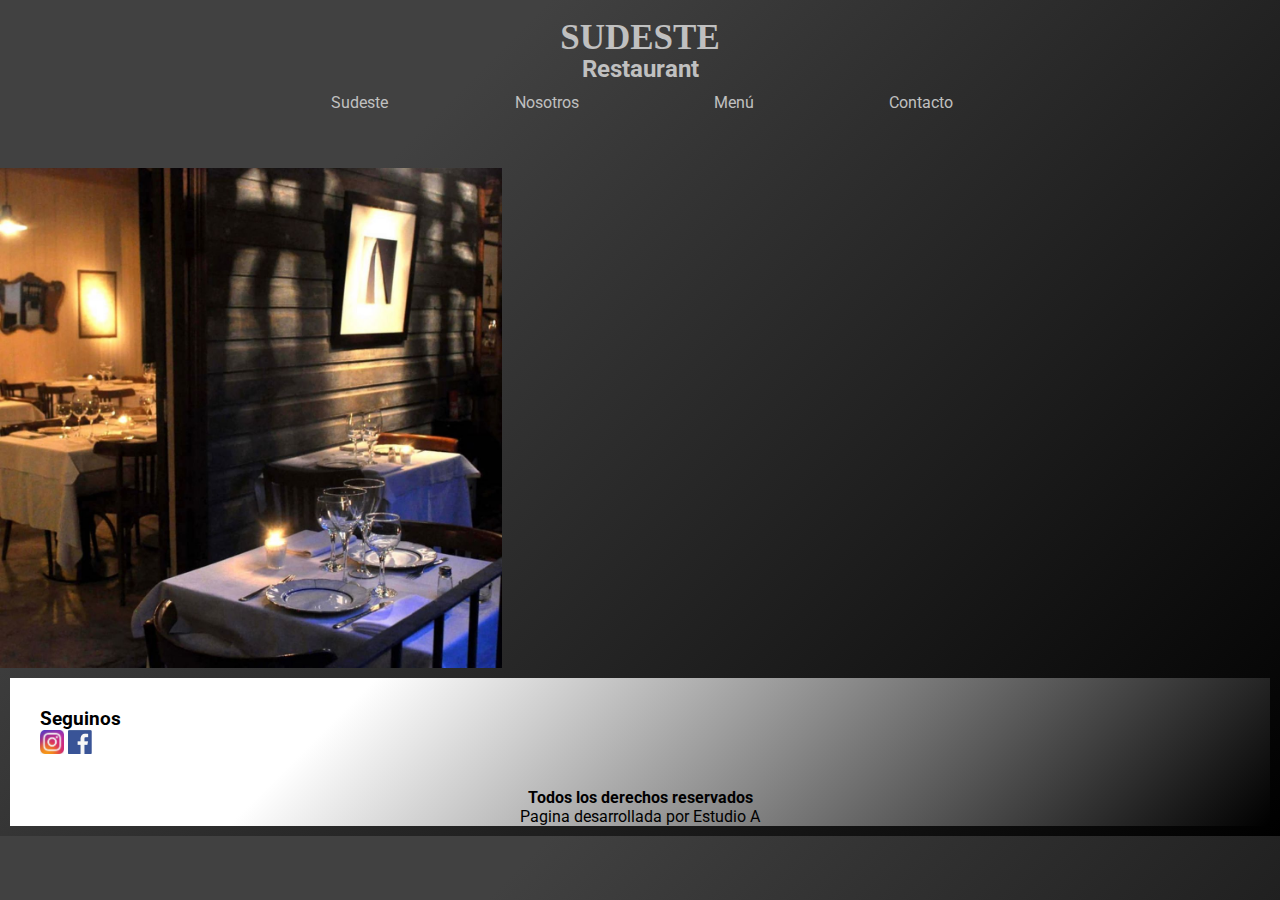
<file: sudesteamayatorres/index.html>
<!DOCTYPE html>
<html lang="en">
<head>
    <meta charset="UTF-8">
    <meta http-equiv="X-UA-Compatible" content="IE=edge">
    <meta name="viewport" content="width=device-width, initial-scale=1.0">
    <link rel="preconnect" href="https://fonts.googleapis.com">
    <link rel="preconnect" href="https://fonts.gstatic.com" crossorigin>
    <link href="https://fonts.googleapis.com/css2?family=Kaushan+Script&family=Old+Standard+TT&family=Roboto:wght@100&display=swap" rel="stylesheet">
    <link rel="stylesheet" href="./estilo/index.css" >
    <link rel="shortcut icon" href="./media/imagenes/favicon.ico">
    <title>Sudeste Restaurant</title>
    
</head>

<body class="contenedor cmenu">


    <header class="header">
    
        <h1>SUDESTE </h1>
        <h2>Restaurant</h2>
        <nav class="menu">
            <ul>
                <li> <a href="index.html"> Sudeste</a></li>
                <li> <a href="./paginas/Nosotros.html"> Nosotros</a></li>
                <li> <a href="./paginas/menu.html"> Menú</a></li>
                <li> <a href="./paginas/contacto.html"> Contacto</a></li>
                
            </ul>
        </nav>
            
    </header>
    <div class="fondo1">
    <img class="fondo" src="./media/imagenes/sudesteentrada.jpeg" alt="Foto de Sudeste"/>
    </div>
    <footer class="footer"> 
        <div class="redessociales">
          <h3>Seguinos</h3>
            <a target="_blank" href="https://www.instagram.com/sudesterestaurant/"> <img class="instagram" src="./media/imagenes/instagramlogo.jpeg"/></a>
            <a target="_blank" href="https://www.facebook.com/sudesterestaurant"> <img class="facebook" src="./media/imagenes/facebooklogo.jpeg"/></a>
        </div>  
        <div class="derechosReservados">
            <h4> Todos los derechos reservados</h4> 
        </div>
        <div class="estudio"> Pagina desarrollada por Estudio A</div>

            
    </footer>
  
</body>
</html>
</file>
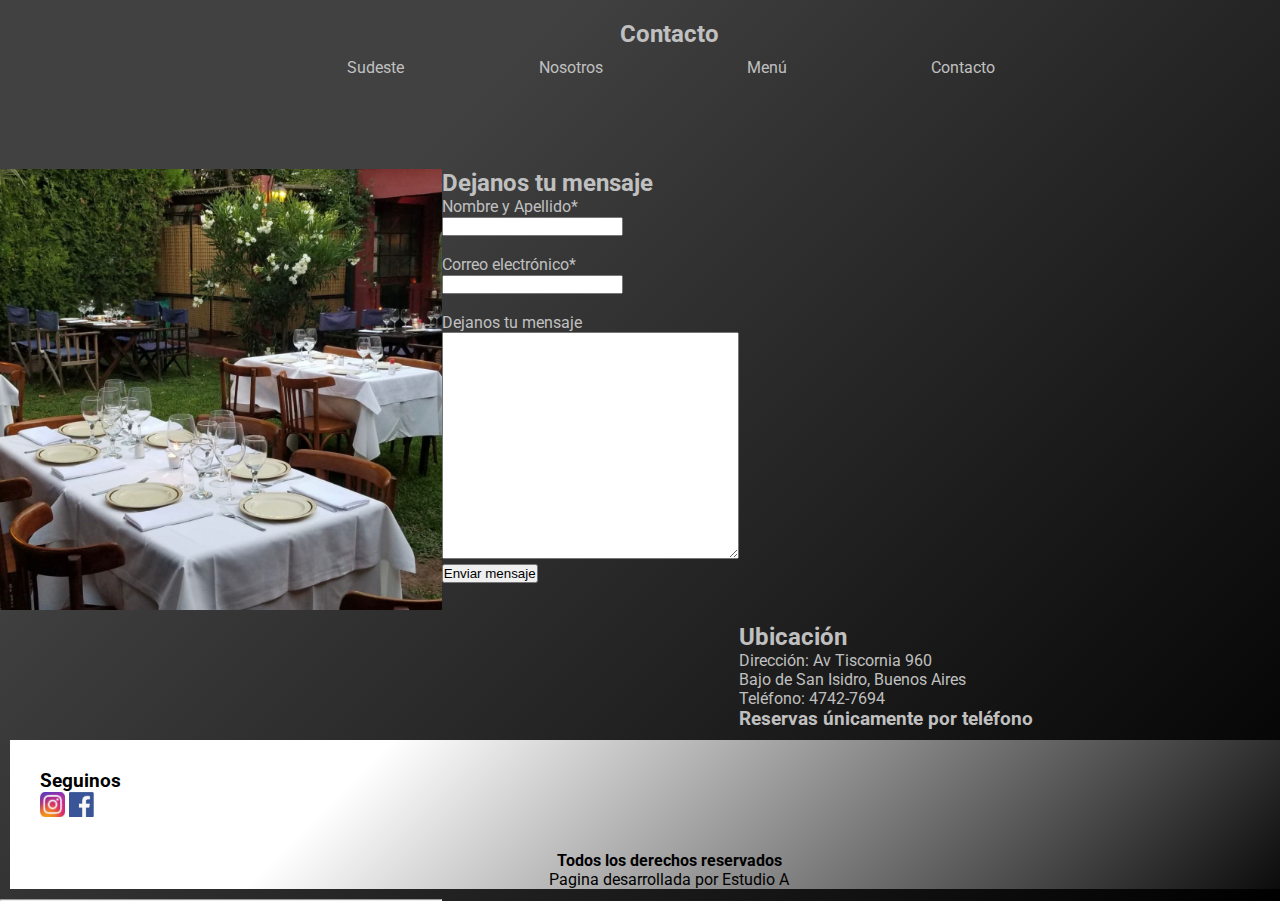
<file: sudesteamayatorres/paginas/contacto.html>
<!DOCTYPE html>
<html lang="en">
<head>
    <meta charset="UTF-8">
    <meta http-equiv="X-UA-Compatible" content="IE=edge">
    <meta name="viewport" content="width=device-width, initial-scale=1.0">
    <link rel="preconnect" href="https://fonts.googleapis.com">
    <link rel="preconnect" href="https://fonts.gstatic.com" crossorigin>
    <link href="https://fonts.googleapis.com/css2?family=Kaushan+Script&family=Old+Standard+TT&family=Roboto:wght@100&display=swap" rel="stylesheet">
    <link rel="stylesheet" href="../estilo/index.css" >
    <link rel="shortcut icon" href="../media/imagenes/favicon.ico">
    <title>Sudeste Restaurant</title>
    
</head>

<body class="contenedor contacto">
    <header class="header">
        <h2>Contacto</h2>
        <nav class="menu">
            <ul>
                <li> <a href="../index.html"> Sudeste</a></li>
                <li> <a href="Nosotros.html"> Nosotros</a></li>
                <li> <a href="menu.html"> Menú</a></li>
                <li> <a href="contacto.html"> Contacto</a></li>
                
            </ul>
        </nav>
            
    </header>
    <div class="jardin">
    <img class="fotomenu" src="../media/imagenes/sudestejardin.jpeg" alt="Foto de Sudeste"/>
    </div>
    <div class="mensaje">
    <h2>Dejanos tu mensaje</h2>
    <section>
        <form>
            <div>
                <label for="nombre"> Nombre y Apellido*</label>
                <input type="text" name="nombre" required>
            </div><br>
            <div>
                <label for="email"> Correo electrónico*</label>
                <input type="email" name="email" required>
            </div><br>
            <div>
                <label for="comentario"> Dejanos tu mensaje</label><br>
                <textarea name="comentario" id="" cols="35" rows="15"></textarea>
            </div>
            <input type="submit" value="Enviar mensaje">
            <br>
        </form>
    </section>
    </div>
    <div class="mapa">
    <section>
        <iframe src="https://www.google.com/maps/embed?pb=!1m18!1m12!1m3!1d3289.5656241270217!2d-58.510268084774125!3d-34.46317278049621!2m3!1f0!2f0!3f0!3m2!1i1024!2i768!4f13.1!3m3!1m2!1s0x95bcb1d2b7312d13%3A0x1ace6a720bf9aad9!2sTiscornia%20960%2C%20B1642DVP%20San%20Isidro%2C%20Provincia%20de%20Buenos%20Aires!5e0!3m2!1ses!2sar!4v1647702727864!5m2!1ses!2sar" width="600" height="450" style="border:0;" allowfullscreen="" loading="lazy"></iframe>
        <h2> Ubicación </h2>
        <p> Dirección: Av Tiscornia 960</p>
        <p> Bajo de San Isidro, Buenos Aires</p>
        <p> Teléfono: 4742-7694</p>
        <h3> Reservas únicamente por teléfono</h3>
    </section>
    </div>
    <hr>
    <footer class="footer"> 
        <div class="redessociales">
          <h3>Seguinos</h3>
            <a target="_blank" href="https://www.instagram.com/sudesterestaurant/"> <img class="instagram" src="../media/imagenes/instagramlogo.jpeg"/></a>
            <a target="_blank" href="https://www.facebook.com/sudesterestaurant"> <img class="facebook" src="../media/imagenes/facebooklogo.jpeg"/></a>
        </div>  
        <div class="derechosReservados">
            <h4> Todos los derechos reservados</h4> 
        </div>
        <div class="estudio"> Pagina desarrollada por Estudio A</div>

            
    </footer>
</body>
</html>
</file>
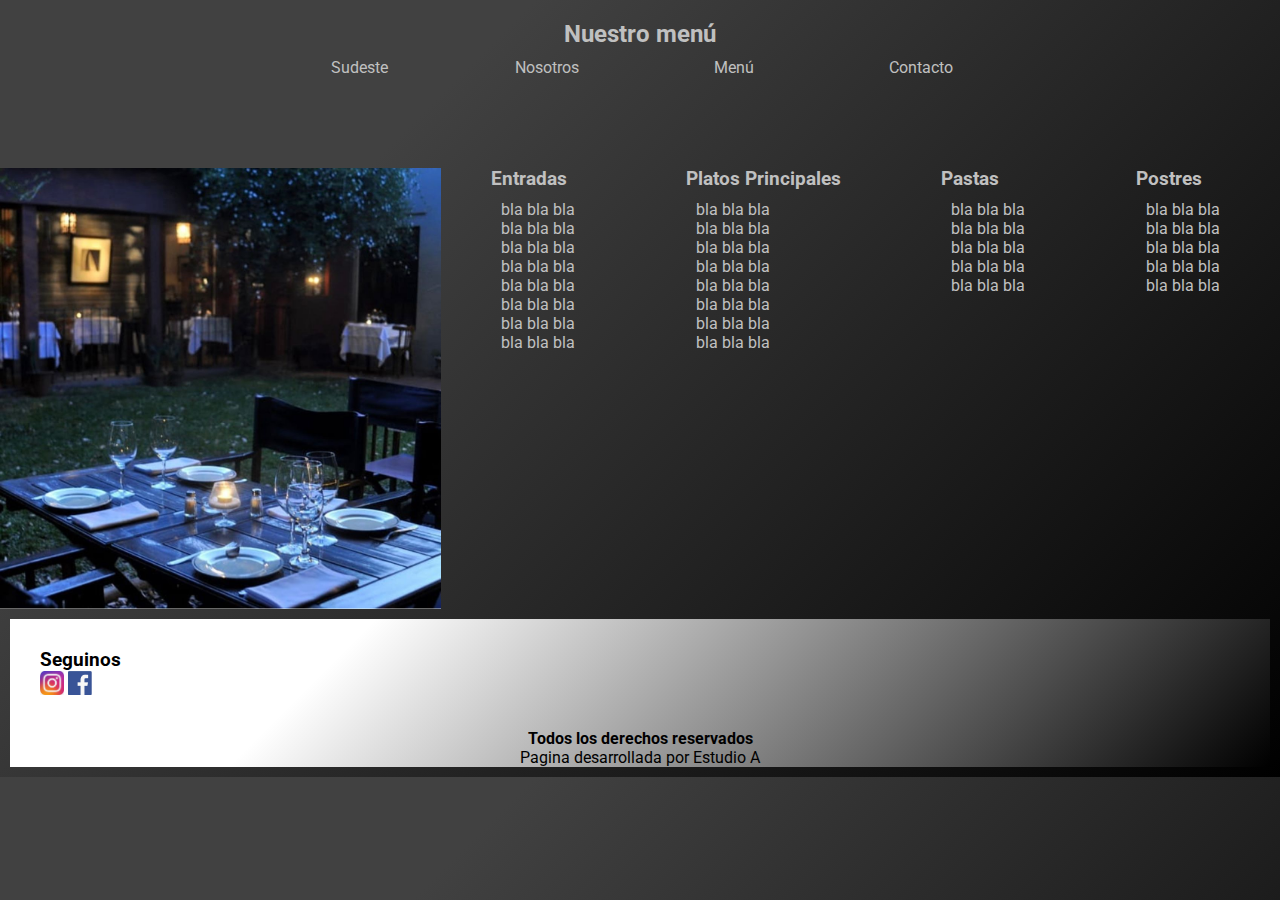
<file: sudesteamayatorres/paginas/menu.html>
<!DOCTYPE html>
<html lang="en">
<head>
    <meta charset="UTF-8">
    <meta http-equiv="X-UA-Compatible" content="IE=edge">
    <meta name="viewport" content="width=device-width, initial-scale=1.0">
    <link rel="stylesheet" href="https://cdnjs.cloudflare.com/ajax/libs/animate.css/4.1.1/animate.min.css"/>
    <link rel="preconnect" href="https://fonts.googleapis.com">
    <link rel="preconnect" href="https://fonts.gstatic.com" crossorigin>
    <link href="https://fonts.googleapis.com/css2?family=Kaushan+Script&family=Old+Standard+TT&family=Roboto:wght@100&display=swap" rel="stylesheet">
    <link rel="stylesheet" href="../estilo/index.css" >
    <link rel="shortcut icon" href="../media/imagenes/favicon.ico">
    <title>Sudeste Restaurant</title>
    
</head>

<body class="contenedor cmenu">
    <header class="header">  
    <h2> Nuestro menú</h2>
        <nav class="menu">
            <ul>
                <li> <a href="../index.html"> Sudeste</a></li>
                <li> <a href="Nosotros.html"> Nosotros</a></li>
                <li> <a href="menu.html"> Menú</a></li>
                <li> <a href="contacto.html"> Contacto</a></li>
                
            </ul>
        </nav>
       
    </header>
    <div class="fondo1">
    <img class="fotomenu" src="../media/imagenes/sudestevelas.jpeg" alt="Foto de Sudeste">
    </div>
    <div class="gridmenu">
    <section class="entradas">
        <h3 class="animate__animated animate__pulse"> Entradas</h3>
        <ul>
            <li> bla bla bla</li>
            <li> bla bla bla</li>
            <li> bla bla bla</li>
            <li> bla bla bla</li>
            <li> bla bla bla</li>
            <li> bla bla bla</li>
            <li> bla bla bla</li>
            <li> bla bla bla</li>
        </ul>
    </section>
    <section class="principales">
        <h3 class="animate__animated animate__pulse"> Platos Principales</h3>
        <ul>
            <li> bla bla bla</li>
            <li> bla bla bla</li>
            <li> bla bla bla</li>
            <li> bla bla bla</li>
            <li> bla bla bla</li>
            <li> bla bla bla</li>
            <li> bla bla bla</li>
            <li> bla bla bla</li>
        </ul>
    </section>
    <section class="pastas">
        <h3 class="animate__animated animate__pulse"> Pastas </h3>
        <ul>
            <li> bla bla bla</li>
            <li> bla bla bla</li>
            <li> bla bla bla</li>
            <li> bla bla bla</li>
            <li> bla bla bla</li>
            
        </ul>
    </section>
    <section class="postres">
        <h3 class="animate__animated animate__pulse" > Postres </h3>
        <ul>
            <li> bla bla bla</li>
            <li> bla bla bla</li>
            <li> bla bla bla</li>
            <li> bla bla bla</li>
            <li> bla bla bla</li>
            
        </ul>
    </section>
    </div>
    <footer class="footer"> 
        <div class="redessociales">
          <h3>Seguinos</h3>
            <a target="_blank" href="https://www.instagram.com/sudesterestaurant/"> <img class="instagram" src="../media/imagenes/instagramlogo.jpeg"/></a>
            <a target="_blank" href="https://www.facebook.com/sudesterestaurant"> <img class="facebook" src="../media/imagenes/facebooklogo.jpeg"/></a>
        </div>  
        <div class="derechosReservados">
            <h4> Todos los derechos reservados</h4> 
        </div>
        <div class="estudio"> Pagina desarrollada por Estudio A</div>

            
    </footer>

</body>
</file>
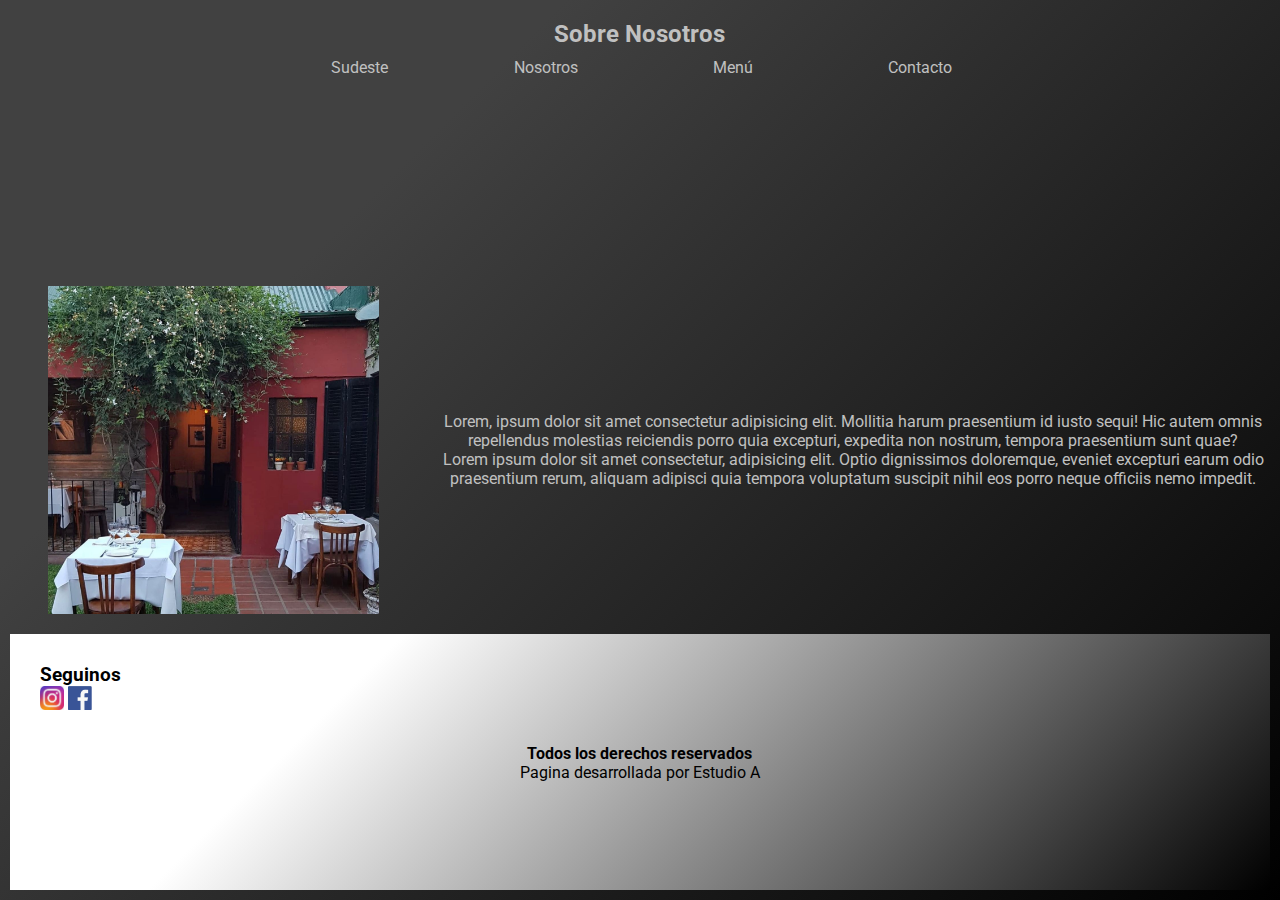
<file: sudesteamayatorres/paginas/Nosotros.html>
<html lang="en">
<head>
    <meta charset="UTF-8">
    <meta http-equiv="X-UA-Compatible" content="IE=edge">
    <meta name="viewport" content="width=device-width, initial-scale=1.0"> 
    <link rel="preconnect" href="https://fonts.googleapis.com">
    <link rel="preconnect" href="https://fonts.gstatic.com" crossorigin>
    <link href="https://fonts.googleapis.com/css2?family=Kaushan+Script&family=Old+Standard+TT&family=Roboto:wght@100&display=swap" rel="stylesheet">
    <link rel="stylesheet" href="../estilo/index.css" >
    <link rel="shortcut icon" href="../media/imagenes/favicon.ico">
    <title>Sudeste Restaurant</title>
</head> 
<body class="contenedor cmenu">
    <header class="header">
    <h2>Sobre Nosotros</h2>
    <nav class="menu">
        <ul>
            <li> <a href="../index.html"> Sudeste</a></li>
            <li> <a href="Nosotros.html"> Nosotros</a></li>
            <li> <a href="menu.html"> Menú </a></li>
            <li> <a href="contacto.html"> Contacto</a></li>
           
        </ul>
    </nav>    
   </header>
   <div class="fotoNosotros">
   <img src="../media/imagenes/sudestegaleria.jpeg" alt="sudeste restaurant">
   </div>
   <div class="sobreNosotros">
   <p>
    Lorem, ipsum dolor sit amet consectetur adipisicing elit. Mollitia harum praesentium id iusto sequi! Hic autem omnis repellendus molestias reiciendis porro quia excepturi, expedita non nostrum, tempora praesentium sunt quae?</p>
    <p>Lorem ipsum dolor sit amet consectetur, adipisicing elit. Optio dignissimos doloremque, eveniet excepturi earum odio praesentium rerum, aliquam adipisci quia tempora voluptatum suscipit nihil eos porro neque officiis nemo impedit.</p>
   </div>

    
    <footer class="footer"> 
        <div class="redessociales">
          <h3>Seguinos</h3>
            <a target="_blank" href="https://www.instagram.com/sudesterestaurant/"> <img class="instagram" src="../media/imagenes/instagramlogo.jpeg"/></a>
            <a target="_blank" href="https://www.facebook.com/sudesterestaurant"> <img class="facebook" src="../media/imagenes/facebooklogo.jpeg"/></a>
        </div>  
        <div class="derechosReservados">
            <h4> Todos los derechos reservados</h4> 
        </div>
        <div class="estudio"> Pagina desarrollada por Estudio A</div>

            
    </footer>



</body>
</file>
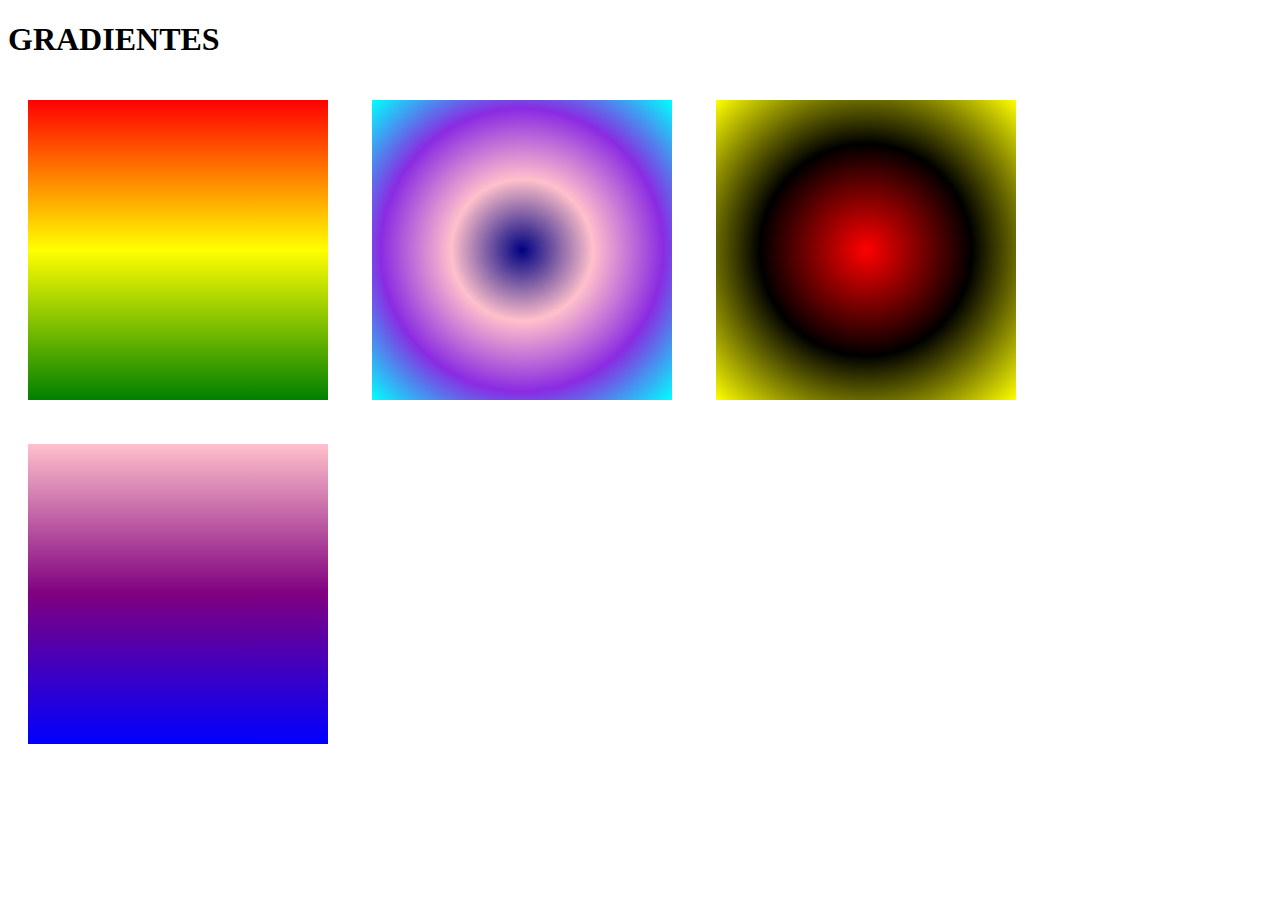
<file: sudesteamayatorres/paginas/practica.html>
<!DOCTYPE html>
<html lang="en">
<head>
    <meta charset="UTF-8">
    <meta http-equiv="X-UA-Compatible" content="IE=edge">
    <meta name="viewport" content="width=device-width, initial-scale=1.0">
    <link rel="icon" href="favicon.png" type="image/ico">
    <link rel="stylesheet" href="practica.css">
    <title>GRADIENTES</title>
</head>
<body>
    <header>
        <h1>GRADIENTES</h1>
    </header>
    <main>
        <div class="caja grad1"></div>
        <div class="caja grad2"></div>
        <div class="caja grad3"></div>
        <div class="caja grad4"></div>
    </main>
    
</body>
</html>
</file>
<file: sudesteamayatorres/estilo/index.css>
*{
    margin: 0;
    padding: 0;
    box-sizing: border-box;
}

.contenedor{
    /*height: 100vh;*/
    margin: 0px auto;
    background-color: #000000;
    background-image: linear-gradient(315deg, #000000 0%, #414141 74%);
    font-family: 'Roboto', sans-serif;
    color: silver;
    display: grid;
    grid-template-columns: 1fr 1fr 1fr;
    grid-template-rows: 1fr auto 1fr;
    grid-template-areas: 
    "header header header"
    "fondo fondo fondo"
    "footer footer footer";

}
.cmenu{
    grid-template-areas: 
    "header header header"
    "fondo texto texto"
    "footer footer footer";
}
.contacto{
    grid-template-areas: 
    "header header header"
    "fondo texto texto"
    "footer footer footer";
}
header{
    margin: 20px;
    text-align: center;
    grid-area: header;

}
h1{
    font-family: 'Kaushan Script', cursive;
    font-family: 'Old Standard TT', serif;
    font-size: 35px;
    line-height: 1;
    
}

ul{
    list-style-type: none;
    margin: 10px;

}
.menu li{
    display: inline-block;
    width: 15%;
    position: relative;
    
       
}
.menu li a{
    color: silver;
    text-decoration: none;
}
.menu li :hover{
    text-decoration: underline;
   
}

.fondo1 .jardin{
    grid-area: fondo;
    display: flex;
    text-align: center;
    justify-content: space-around;
    transition: all 2s ease;

}

.fondo{
   display: flex;
   justify-content: center;
   height: 500px;
   animation-duration: 4s;
   animation-name: aparecer;
   animation-iteration-count:initial;
 
}
@keyframes aparecer{
   0%{ 
       opacity: 0;
} 
100%{
    opacity: 1;

}
}

.fotoNosotros{
    grid-area: fondo;
    display:    flex;
    justify-content: center;
}
.fotoNosotros img{
    width: 80%;
    content: 2px;
    margin:5px;
    padding:5px;
    animation-duration: 4s;
    animation-name: aparecer;
    animation-iteration-count: initial;
}
.sobreNosotros{
    grid-area: texto;
    text-align: center;
    display: inline-block;
    align-self: center;
}
.fotomenu{
    grid-area: fondo;
    text-align: center;
    display: flex;
    height: 441px;
    animation-duration: 4s;
    animation-name: aparecer;
    animation-iteration-count: initial;
}

.fotomenu img{
    text-align: right;
    width: 30%;
    content: 2px;
    margin:5px;
    padding:5px;
}
.gridmenu{
    grid-area: texto;
    display: flex;
    flex-direction: row;
    flex-wrap: wrap;
    justify-content: space-around;
}
.mensaje .mapa{
    margin: 5px;
    grid-area: texto;
    display: flex;
    flex-direction: column;
    flex-wrap: wrap;
    width: 30%;
    align-content: space-between;
}
.entradas{
    display: inline-block;
    flex-wrap: wrap;
    grid-area: texto;
}
.principales{
    display: inline-block;
    flex-wrap: wrap;
    grid-area: texto;
}
.pastas{
    display: inline-block;
    flex-wrap: wrap;
    grid-area: texto;
}
.postres{
    display: inline-block;
    flex-wrap: wrap;
    grid-area: texto;
}

footer{
    margin: 10px;
        
}
.footer{
    grid-area: footer;
    color: black;
    background-color: #000000;
    background-image: linear-gradient(315deg, #000000 0%, #ffffff 74%);

}

.redessociales{
    margin: 15px;
    padding: 15px;
    text-align: left;
}

.instagram{
    width: 2%;
}
.facebook{
    width: 2%;
    text-align: right;
}
.derechosReservados{
    text-align: center;
    grid-area: footer;
}
.estudio{
    text-align: center;
    grid-area: footer;
}
@media screen and (max-width: 768px){
    .contenedor{
    grid-template-columns: 1fr;
    grid-template-rows: 1fr 1fr 1fr;
    grid-template-areas: 
    "header"
    "fondo"
    "footer";

    }
    .contacto{
        grid-template-columns: 1fr;
        grid-template-rows: 1fr 1fr 1fr 1fr 1fr;
        grid-template-areas: 
        "header"
        "fondo"
        "texto"
        "texto"
        "footer";
    }
    .cmenu{
            grid-template-columns: 1fr;
            grid-template-rows: 1fr 1fr 1fr 1fr;
            grid-template-areas: 
            "header"
            "fondo"
            "texto"
            "footer"; 
    }
}
</file>
<file: sudesteamayatorres/paginas/practica.css>
*{
    padding: 0;
    margin: 0%
    box-sizing: border-box;
}
.caja{
    width: 300px;
    height: 300px;
    margin: 20px;
    display: inline-block;
}
.grad1{
    background: linear-gradient(to top, green, yellow, red);

}
.grad2{
    background: radial-gradient(circle, navy, pink, blueviolet,aqua);
}
.grad3{
    background: radial-gradient(ellipse, red, black, yellow);
}
.grad4{
    background: linear-gradient(pink, purple, blue);
}
</file>
